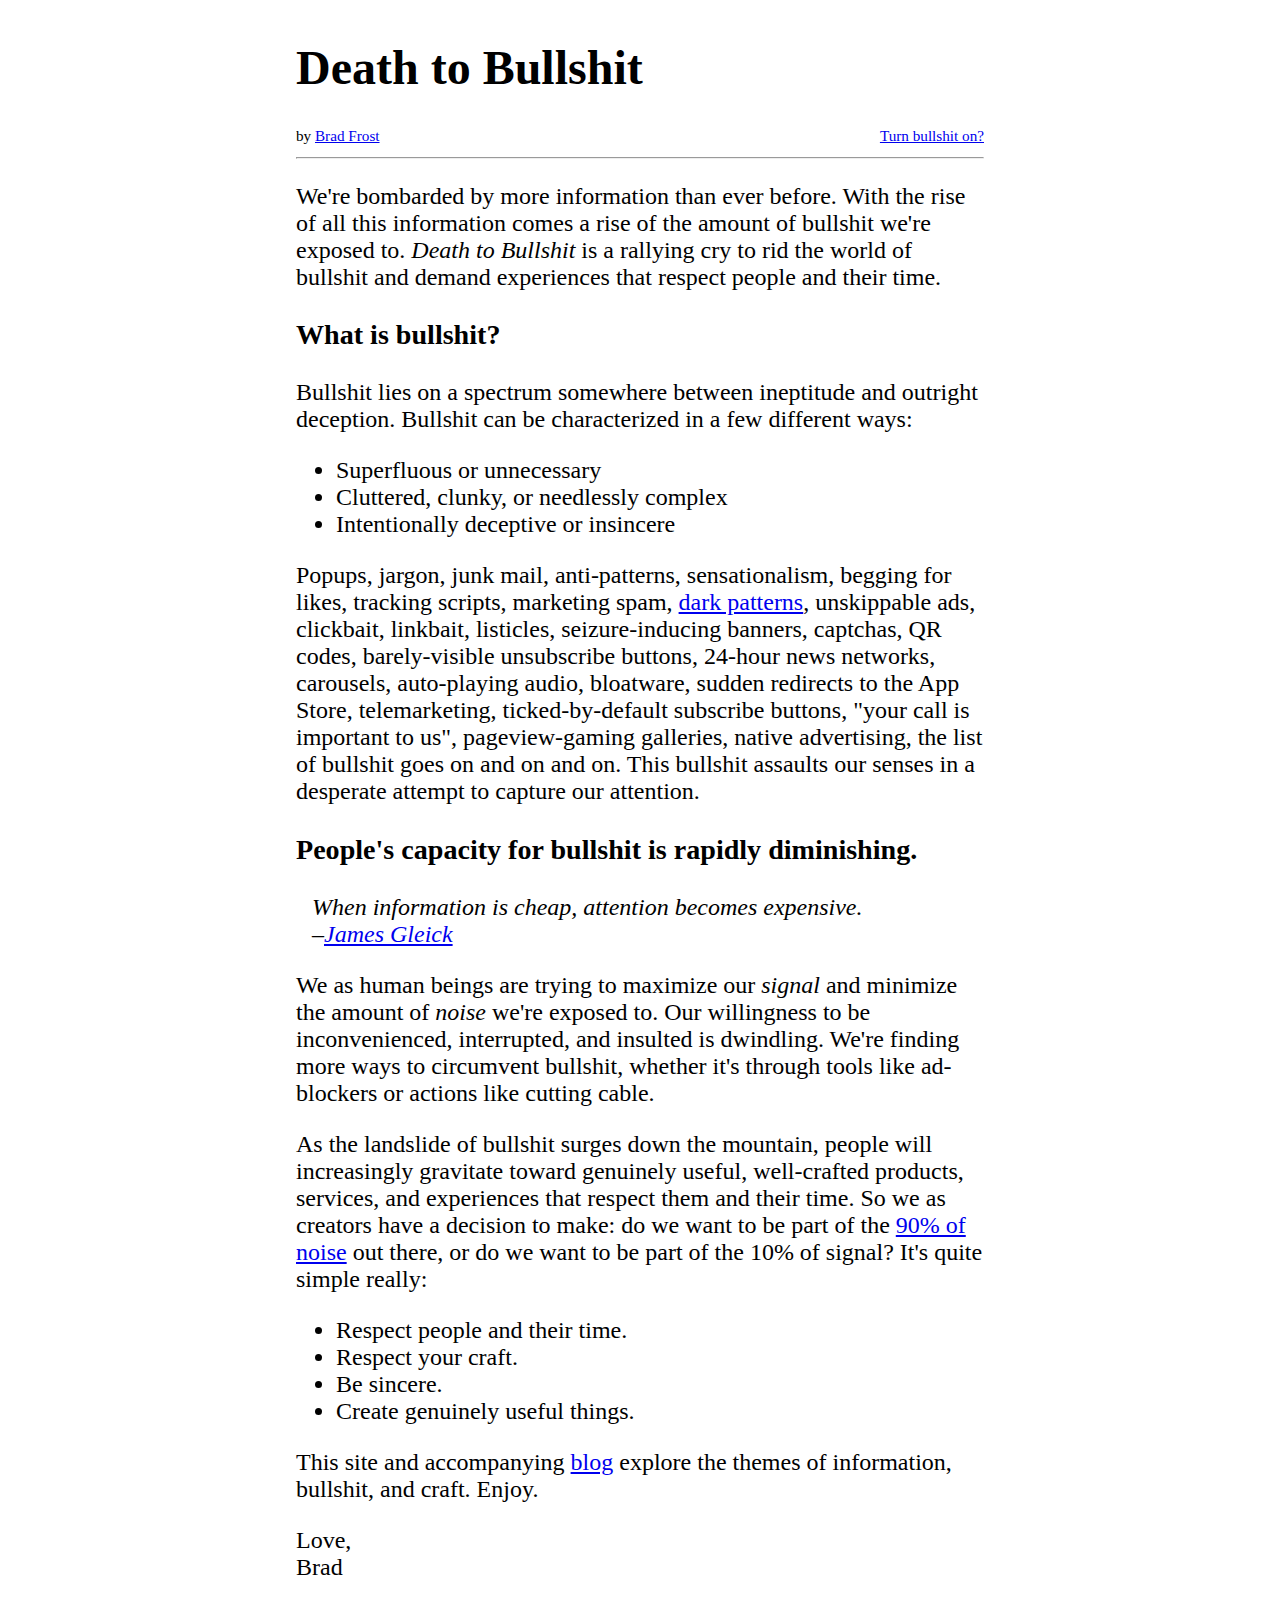
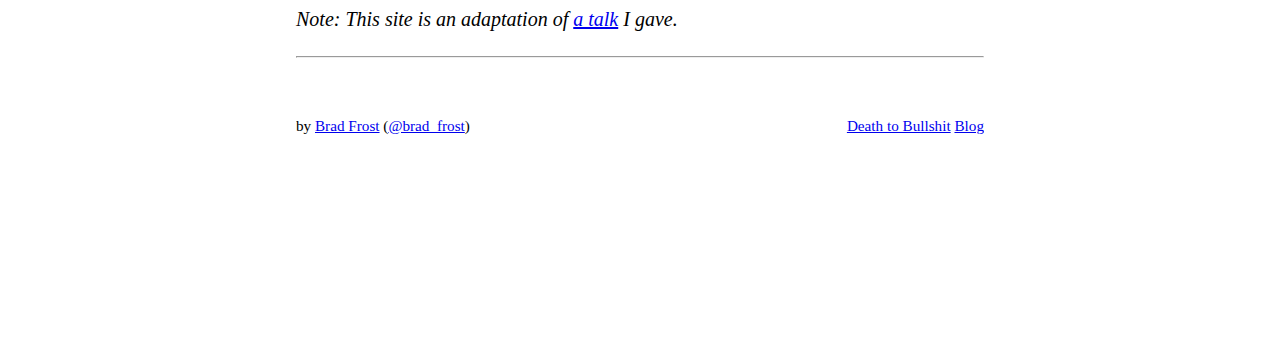
<file: index.html>
<!doctype html>
<head>
	<title>Death to Bullshit</title>
	<meta charset="utf-8">
	<meta name="viewport" content="width=device-width" />
	<link rel="stylesheet" type="text/css" href="style.css" media="all" />
	<link href='http://fonts.googleapis.com/css?family=Lobster' rel='stylesheet' type='text/css'>
</head>
<body>
<div class="container">
	<header role="banner">
		<h1 id="logo">Death to Bullshit</h1>
		<div class="left">by <a href="http://bradfrost.com">Brad Frost</a></div>
		<a href="#" class="bullshit-switch right" id="bullshitbutton">Turn bullshit on?</a>
	</header>
	<hr />
	<main role="main">
		<p class="intro">We're bombarded by more information than ever before. With the rise of all this information comes a rise of the amount of bullshit we're exposed to. <em>Death to Bullshit</em> is a rallying cry to rid the world of bullshit and demand experiences that respect people and their time.</p>
		
		<h3>What is bullshit?</h3>
		<p>Bullshit lies on a spectrum somewhere between ineptitude and outright deception. Bullshit can be characterized in a few different ways:</p>
		<ul>
			<li>Superfluous or unnecessary</li>
			<li>Cluttered, clunky, or needlessly complex</li>
			<li>Intentionally deceptive or insincere</li>
		</ul>
		
		<p>Popups, jargon, junk mail, anti-patterns, sensationalism, begging for likes, tracking scripts, marketing spam,  <a href="http://darkpatterns.org/">dark patterns</a>, unskippable ads, clickbait, linkbait, listicles, seizure-inducing banners, captchas, QR codes, barely-visible unsubscribe buttons, 24-hour news networks, carousels, auto-playing audio, bloatware, sudden redirects to the App Store, telemarketing, ticked-by-default subscribe buttons, "your call is important to us", pageview-gaming galleries, native advertising, the list of bullshit goes on and on and on. This bullshit assaults our senses in a desperate attempt to capture our attention.</p>
		
		<h3>People's capacity for bullshit is rapidly diminishing.</h3> 
		
		<blockquote>
			When information is cheap, attention becomes expensive.
			<cite><a href="http://around.com/the-information/">James Gleick</a></cite>
		</blockquote> 
		
		<p>We as human beings are trying to maximize our <em>signal</em> and minimize the amount of <em>noise</em> we're exposed to. Our willingness to be inconvenienced, interrupted, and insulted is dwindling. We're finding more ways to circumvent bullshit, whether it's through tools like ad-blockers or actions like cutting cable.</p>
		
		<p>As the landslide of bullshit surges down the mountain, people will increasingly gravitate toward genuinely useful, well-crafted products, services, and experiences that respect them and their time. So we as creators have a decision to make: do we want to be part of the <a href="https://en.wikipedia.org/wiki/Sturgeon%27s_law">90% of noise</a> out there, or do we want to be part of the 10% of signal? It's quite simple really:</p>
		
		<ul>
			<li>Respect people and their time.</li>
			<li>Respect your craft.</li>
			<li>Be sincere.</li>
			<li>Create genuinely useful things.</li>
		</ul>
		
		<p>This site and accompanying <a href="http://blog.deathtobullshit.com">blog</a> explore the themes of information, bullshit, and craft. Enjoy.</p>
		
		<p>Love,<br />Brad</p>
		
		<p><small><i>Note: This site is an adaptation of <a href="http://bradfrost.com/blog/post/death-to-bullshit-at-creative-mornings/">a talk</a> I gave.</i></small></p>
	</main>
	<hr />
	<footer role="contentinfo">
		<p class="left">by <a href="http://bradfrost.com" rel="external">Brad Frost</a> (<a href="http://twitter.com/brad_frost" rel="external">@brad_frost</a>)</p>
		<ul class="right">
			<li><a href="http://deathtobullshit.com">Death to Bullshit</a></li>
			<li><a href="http://blog.deathtobullshit.com">Blog</a></li>
		</ul>
	</footer>
	<div class="feedback-btn">
		<a href="https://docs.google.com/forms/d/1QAbZ0qm1Q3SwT3Ane2ZLi7I_cjAWyrDc58IhDc_Zo0Q/viewform?c=0&w=1" target="_blank">You got time. Give us feedback!</a>
	</div>
	<div class="floater">
		<p>For the love of god, please "like" us!</p>
		<ul>
			<li> <a href="https://twitter.com/brad_frost" target="_blank" class="icon-twitter">Twitter</a></li>
			<li> <a href="https://www.facebook.com/brad.frost.web.design" target="_blank" class="icon-facebook">Facebook</a></li>
			<li> <a href="http://www.linkedin.com/profile/view?id=18549208&trk=tab_pro" target="_blank" class="icon-linkedin">LinkedIn</a> </li>
			<li> <a href="https://instagram.com/brad_frost/" target="_blank" class="icon-instagram">Instagram</a> </li>
			<li> <a href="http://blog.deathtobullshit.com/rss" target="_blank" class="icon-rss">RSS</a> </li>
		</ul>
	</div>
	<div class="popup">
		<div class="popup-window">
			<a href="#" class="popup-close-btn">Close this window, I am a racist.</a>
			<p>Like us on Facebook if you think racism is bad!</p>
			<a href="#" class="like-btn">Like</a>
		</div>
	</div>
	<div class="qr">
	</div>
</div>
	<div class="ad-grid-container">
		<h3 class="ad-grid-heading">We think you're a stupid piece of shit and therefore may also like...</h3>
		<div class="g">
		</div>
	</div>
<script src="js/skrollr.min.js"></script>
<script src="js/bullshit.js"></script>
</body>
</file>
<file: style.css>
html {
  box-sizing: border-box;
}
*, *:before, *:after {
  box-sizing: inherit;
}

body {
	font-size: 17px;
	font-size: 1.1rem;
	text-align: left;
}

@media all and (min-width: 30em) {
	body {
		font-size: 1.5rem; 
	}
}

img, object, video {
	max-width: 100%;
	height: auto;
}

iframe {
	max-width: 100% !important;
	width: 100% !important;
}

.tumblr_video_container {
	width: auto !important;
	max-width: 100% !important;
}

blockquote {
	font-style: italic;
	margin: 0 16px 16px;
	margin: 0 1rem 1rem;
}

blockquote cite {
	display: block;
}

blockquote cite:before {
	content: "–";
}

.bullshit-switch.right {
	float: right;
}

/* Page Structure */

/* Container */
.container {
	max-width: 720px;
	max-width: 45rem;
	margin: 0 auto;
	padding: 0 16px;
	padding: 0 1rem;
}

[role=banner] {
	overflow: hidden;
}

footer[role=contentinfo] {
	padding: 2rem 0;
	overflow: hidden;
	text-align: center;
}

.left {
	float: left;
	font-size: 15px;
	font-size: 0.95rem;
}

footer[role=contentinfo] .left {
	float: none;
}

@media all and (min-width: 500px) {
	footer[role=contentinfo] .left {	
		float: left;
	}
}

.right {
	float: right;
	font-size: 15px;
	font-size: 0.95rem;
}

footer[role=contentinfo] .right {
	float: none;
	list-style: none;
	margin: 0;
	padding: 0;
}

footer[role=contentinfo] .right li {
	display: inline-block;
	padding: 0;
}

@media all and (min-width: 500px) {
	footer[role=contentinfo] .right {
		float: right;
		margin: 15px 0 0 10px;
	}
}

/* Posts */
.posts {
	position: relative;
}

.post {
	padding: 3rem 0 3rem;
	position: relative;
}

.ad {
	margin: 1em 0;
}

.ad img {
	display: block;
	margin: 0 auto;
}

@media all and (min-width: 1200px) {
	
	.ad {
		position: absolute;
		width: 300px;
		height: 250px;
		left: -325px;
	}
	.ad img {
		max-width: 100%;
		width: 100%;
	}

	.ad-2 {
		right: -325px;
		left: auto;
	}

}

.ad-grid-container {
	display: none;
	max-width: 62em;
	margin: 0 auto;
}

.post-meta {
	overflow: hidden;
}

.qr{
	display: none;
}

.bullshit .qr .qrimg {
	padding: 1em;
}

.socialshare {
	display: none;
}

.tags {
	float: left;
}

.timestamp {
	float: right;
}

/* Title Slides */
.title-slide {
	text-align: center;
	display: table;
	width: 100%;
	height: 100%;
	position: absolute;
	top: 0;
	right: 0;
	bottom: 0;
	left: 0;
}

.title-content {
	display: table-cell; 
	vertical-align: middle;
}

#tumblr_controls {
	display:none;
}

.feedback-btn {
	visibility: hidden;
}

.floater {
	display: none;
}

.popup, .popup.hidden {
  	visibility:hidden;
  	opacity:0;
  	filter: alpha(opacity=0);
  	-webkit-transition:visibility 0s linear 0.5s,opacity 0.5s linear;
  	transition:visibility 0s linear 0.5s,opacity 0.5s linear;
}

.carousel {
	max-width: 728px;
	margin: -0.25em -0.25em 0;
	position: relative;
}

@media all and (min-width: 728px) {
	.carousel {
		margin: 0 auto;
	}
}

.carousel-list-container {
	overflow: hidden;
	position: relative;
}

.carousel-list {
	list-style: none;
	margin: 0;
	padding: 0;
	width: 20000px;
	display: -webkit-box;   
  	display: -webkit-flex;   
  	display: -ms-flexbox;  
	display: flex;
	position: relative;
	left: 0;
	transition: left 1s ease-in-out;
}

.carousel-dots {
	margin: 0;
	padding: 0;
	display: -webkit-box;   
  	display: -webkit-flex;   
  	display: -ms-flexbox;  
	display: flex;
	-webkit-justify-content: center;
	justify-content: center;
	height: 12px;
	margin: 0.25em auto 0;
	list-style: none;
}

.carousel-dots li {
	width: 6px;
	height: 6px;
	border-radius: 3px;
	background: #fff;
	opacity: 0.5;
	margin: 0 2px;
	transition: opacity 1s ease-in-out;
}

.carousel-dots li.active {
	opacity: 1;
}

.carousel img {
	display: block;
	max-width: 100vw;
}

.bullshit {
	font-family: Helvetica, Arial, sans-serif;
	background: url("images/amazonwrapper.jpg") no-repeat 50% 88px #000;
	color: white;
	margin-top: 145px;
	background-position-y: 145px;
	background-attachment: fixed;
}

.bullshit.car {
	background-image: url("images/carad.jpg");
	background-attachment: fixed;
}

.bullshit a {
	color: white;
}

.bullshit a:hover {
	color: yellow;
	-webkit-transition: 0.5s ease-out;
	        transition: 0.5s ease-out;
}

.bullshit [role=main] {
	background: #000;
	margin-top: 4em;
}

.bullshit .ad-grid-heading {
	font-size: 22px;
	text-align: center;
}

.bullshit .ad-grid-container {
	display: block;
	background: white;
	color: black;
	padding: 1rem 0.5rem;
	margin-left: -0.5rem;
	margin-right: -0.5rem;
}

.bullshit .g {
	background: white;
	box-sizing: border-box;  
  	display: -webkit-box;  
  	display: -webkit-flex;  
  	display: -ms-flexbox;  
  	display: flex;
  	-webkit-flex-wrap: wrap;
  	-ms-flex-wrap: wrap;
  	flex-wrap: wrap;
}

.bullshit .gi img {
	box-sizing: border-box;
  	display: block;
  	width: 100%;  
}

.bullshit .gi {
	box-sizing: border-box;
  	padding: 0.5em;
}

@media all and (min-width: 30em) {
  	.bullshit .gi {
    	width: 50%;
  	}
}

@media all and (min-width: 56em) {
  	.bullshit .gi {
    	width: 33.33333333%;
  	}
}

.bullshit header {
	position: fixed;
	top: 0;
	left: 0;
	z-index: 99;
	width: 100%;
	padding: 0.25em 0.25em 0.5em;
	text-align: center;
	background: -webkit-gradient(linear, left top, left bottom, color-stop(0%,#1e5799), color-stop(100%,#7db9e8));
	background: -webkit-linear-gradient(top, #1e5799 0%,#7db9e8 100%); 
	background: -webkit-linear-gradient(top, #1e5799 0%, #7db9e8 100%); 
	background: linear-gradient(to bottom, #1e5799 0%,#7db9e8 100%);
	box-shadow: 13px 15px 23px -6px rgba(0,0,0,0.75);
	
}

.bullshit h1 {
	font-family: 'Lobster', sans-serif;
	font-size: 1.2em;
	margin: 0;
	display: inline;
}

.bullshit header .left {
	font-family: 'Lobster', sans-serif;
	margin: 0.45em 0 0 0.25em;
	display: inline;
	float: none;
}

@media all and (min-width: 522px) {
	.bullshit h1, .bullshit header .left {
		display: block;
		float: left;
	}
}

.bullshit h2 {
	font-family: 'Lobster', sans-serif;
}

.bullshit h2 a {
	text-decoration: none; 
}

.bullshit .bullshit-switch {
	background-color: red;
	text-decoration: none;
	color: #fff;
	padding: 0.5em;
	border-radius: 100px;
	box-shadow: 0px 0px 16px 0px rgba(0,0,0,0.75);
	-webkit-animation: fader 2s infinite;
	        animation: fader 2s infinite;
	-webkit-animation-direction: alternate;
	        animation-direction: alternate;
	display: block;
	margin: 0.5em auto 0;
	float: none;
	clear: left;
}

@media all and (min-width: 522px) {
	.bullshit .bullshit-switch {
		float: right;
		clear: none;
		position: relative;
		top: 2px;
	}
}


@-webkit-keyframes fader {
0% { 
	-webkit-transform: scale(1, 1); 
	        transform: scale(1, 1);
 	}
100% { 
	-webkit-transform: scale(1.07, 1.07); 
	        transform: scale(1.07, 1.07);
	}
}


@keyframes fader {
0% { 
	-webkit-transform: scale(1, 1); 
	        transform: scale(1, 1);
 	}
100% { 
	-webkit-transform: scale(1.07, 1.07); 
	        transform: scale(1.07, 1.07);
	}
}

.bullshit .container {
	max-width: 640px;
	max-width: 40rem;
}

@media all and (min-width: 740px) {
	.bullshit .feedback-btn {
		visibility: visible;
		position: fixed;
		right: -105px;
		top: 40%;
		z-index: 999999;
		-webkit-transform: rotate(90deg);
		    -ms-transform: rotate(90deg);
		        transform: rotate(90deg);
		-webkit-transform-origin: 50%;
		    -ms-transform-origin: 50%;
		        transform-origin: 50%;
	}
}

.bullshit .feedback-btn a {
	font-size: 16px;
	text-decoration: none;
	color: #fff;
	display: block;
	padding: 0.7em;
	border-radius: 0px 0px 10px 10px;
	background-color: #666666;
	box-shadow: 0px 6px 21px 14px rgba(0,0,0,0.75);
	-webkit-transition: padding-top 0.2s ease-out;
	        transition: padding-top 0.2s ease-out;
}



.bullshit .feedback-btn a:hover {
	padding-top:1em;
}


.bullshit .floater {
	display: block;
	position: fixed;
	bottom: -180px;
	right: 0%;
	width: 100%;
	background: rgba(255, 255, 255, 0.9);
	color: #000;
	padding: 0.7em;
	border-radius: 10px 10px 0px 0px;
	-webkit-transition: bottom 2s ease-out;
	        transition: bottom 2s ease-out;
	visibility: hidden;
	text-align: center;
}

@media all and (min-width: 410px) {
	.bullshit .floater {
		visibility: visible;
	}
}

@media all and (min-width: 490px) {
	.bullshit .floater {
		right: 20%;
		width: auto;
	}
}

.bullshit .floater.active {
	bottom: 0;
}

.bullshit .floater p {
	margin: 0 0 0.7em;
}

.bullshit .floater ul { 
	display: -webkit-box; 
	display: -webkit-flex; 
	display: -ms-flexbox; 
	display: flex; 
	list-style: none;
	margin: 0;
	padding: 0;
	-webkit-box-pack: center;
	-webkit-justify-content: center;
	    -ms-flex-pack: center;
	        justify-content: center;	
}



.bullshit .floater a {
	display: block;
	color: #000;
	width: 61px;
	height: 65px;
	background: url("http://deathtobullshit.com/images/socialfloater.png") no-repeat;
	overflow: hidden;
	text-indent: -999px;
	margin-right: 5px;
	position: relative;
	top: 0;
	-webkit-transition: top 0.3s ease-out;
	        transition: top 0.3s ease-out;
	border-radius: 15px;
}

.bullshit .floater a:hover {
	top: -3px;
}



.bullshit .floater a.icon-twitter {
	background-position: 0 0;
}

.bullshit .floater a.icon-facebook {
	background-position: -146px 0;
}

.bullshit .floater a.icon-linkedin{
	background-position: -219px 0;
}

.bullshit .floater a.icon-instagram {
	background-position: 0 -82px;
}

.bullshit .floater a.icon-rss {
	background-position: -219px -82px;
}

.bullshit .footerimg {
	z-index: 9999999;
	position: fixed;
	bottom: 0;
	left: 0;
	width: 100%;
}

@media all and (min-width: 410px){
	.bullshit .footerimg {
		position: static;
		width: auto;
	}
}

.bullshit h3 {
	padding: 0;
	margin: 0;
}

.bullshit .like-btn {
	text-decoration: none;
	color: #fff;
	background: #3B5998;
	border-radius: 10px;
	box-shadow: 13px 15px 23px -6px rgba(0,0,0,0.75);
	padding: 1em 5em;
	font-weight: bold;
	position: relative;
	top: 0;
	-webkit-transition: all 0.5s ease-out;
	        transition: all 0.5s ease-out;
}

.bullshit .like-btn:hover {
	background: #23355b;
	top: -3px;
	color: #fff;
}

.bullshit .popup {
	position: fixed;
	top: 0;
	bottom: 0;
	left: 0;
	right: 0;
	background: rgba(0,0,0,0.6);
	color: black;
	display: -webkit-box;
	display: -webkit-flex;
	display: -ms-flexbox;
	display: flex;
	-webkit-box-pack: center;
	-webkit-justify-content: center;
	    -ms-flex-pack: center;
	        justify-content: center;
	-webkit-box-align: center;
	-webkit-align-items: center;
	    -ms-flex-align: center;
	        align-items: center;
	z-index: 9999;
	visibility:visible;
	opacity:1;
	filter: alpha(opacity=100);
	-webkit-transition-delay: 5s;
	        transition-delay: 5s;
}

.bullshit .popup-window {
	position: relative;
	background: #fff;	
	color: #000;
  	width: 90%;
  	height: 400px;
  	border-radius: 10px;
  	font-family: Helvetica, serif;
  	box-shadow: 13px 15px 23px 8px rgba(0,0,0,0.98);
  	text-align: center;
  	padding: 1em;;  	
  	display: -webkit-box;;  	
  	display: -webkit-flex;;  	
  	display: -ms-flexbox;;  	
  	display: flex;
	-webkit-box-pack: center;
	-webkit-justify-content: center;
	    -ms-flex-pack: center;
	        justify-content: center;
	-webkit-box-align: center;
	-webkit-align-items: center;
	    -ms-flex-align: center;
	        align-items: center;
	-webkit-box-orient: vertical;
	-webkit-box-direction: normal;
	-webkit-flex-direction: column;
	    -ms-flex-direction: column;
	        flex-direction: column;
	max-width: 600px;
}


.bullshit .popup.hidden {
	display: none;
}

.bullshit .popup-close-btn {
	color: #000;
	position: absolute;
	top: 1em;
	right: 1em;
	font-size: 14px;
	color: #a1a1a1;
}

.bullshit .popup-close-btn:hover {
	color: #333;
	}
	
.bullshit .popup p {
	max-width: 16em;
	font-size: 32px;
	font-weight: bold;
}

.bullshit .qr {
	padding: 0.5em;
	display: -webkit-box;   
  	display: -webkit-flex;   
  	display: -ms-flexbox;   
  	display: flex;
  	-webkit-box-pack: center;
	-webkit-justify-content: center;
	-ms-flex-pack: center;
	justify-content: center;
}
	
.bullshit .socialshare {
	display: block;
}

.bullshit .socialshare h3 {
	font-size: 14px;
	font-weight: normal;
}

.bullshit .socialshare-list {   
  	display: -webkit-box;   
  	display: -webkit-flex;   
  	display: -ms-flexbox;   
  	display: flex;
	list-style: none;
	width: 100%;
	background:#000;
	padding: 0;
	margin: 0;
}

.bullshit .socialshare-list a{
	display: block;
	list-style-type: none;
	color: #000;
	width: 44px;
	height: 65px;
	background: url("http://deathtobullshit.com/images/socialmedia.png") no-repeat;
	overflow: hidden;
	text-indent: -999px;
	margin-right: 5px;
	-webkit-transform: rotate(0deg);
	    -ms-transform: rotate(0deg);
	        transform: rotate(0deg);
	-webkit-transition: all 0.5s ease-out;
	        transition: all 0.5s ease-out;
}

.bullshit .socialshare-list a:hover{
	  -webkit-transform: rotate(360deg);
	      -ms-transform: rotate(360deg);
	          transform: rotate(360deg);
}

.bullshit .socialshare-list a.sharetwitter {
	background-position: -3px, 0px;
}

.bullshit .socialshare-list a.shareface {
	background-position: -43px, 0px;
}

.bullshit .socialshare-list a.sharegplus{
	background-position: -83px, 0px;
}

.bullshit .socialshare-list a.sharelinkedin {
	background-position: -123px, 0px;
}
.bullshit .socialshare-list a.sharereddit{
	background-position: -163px, 0px;
}

.bullshit .socialshare-list a.sharegmail {
	background-position: -203px, 0px;
}
</file>
